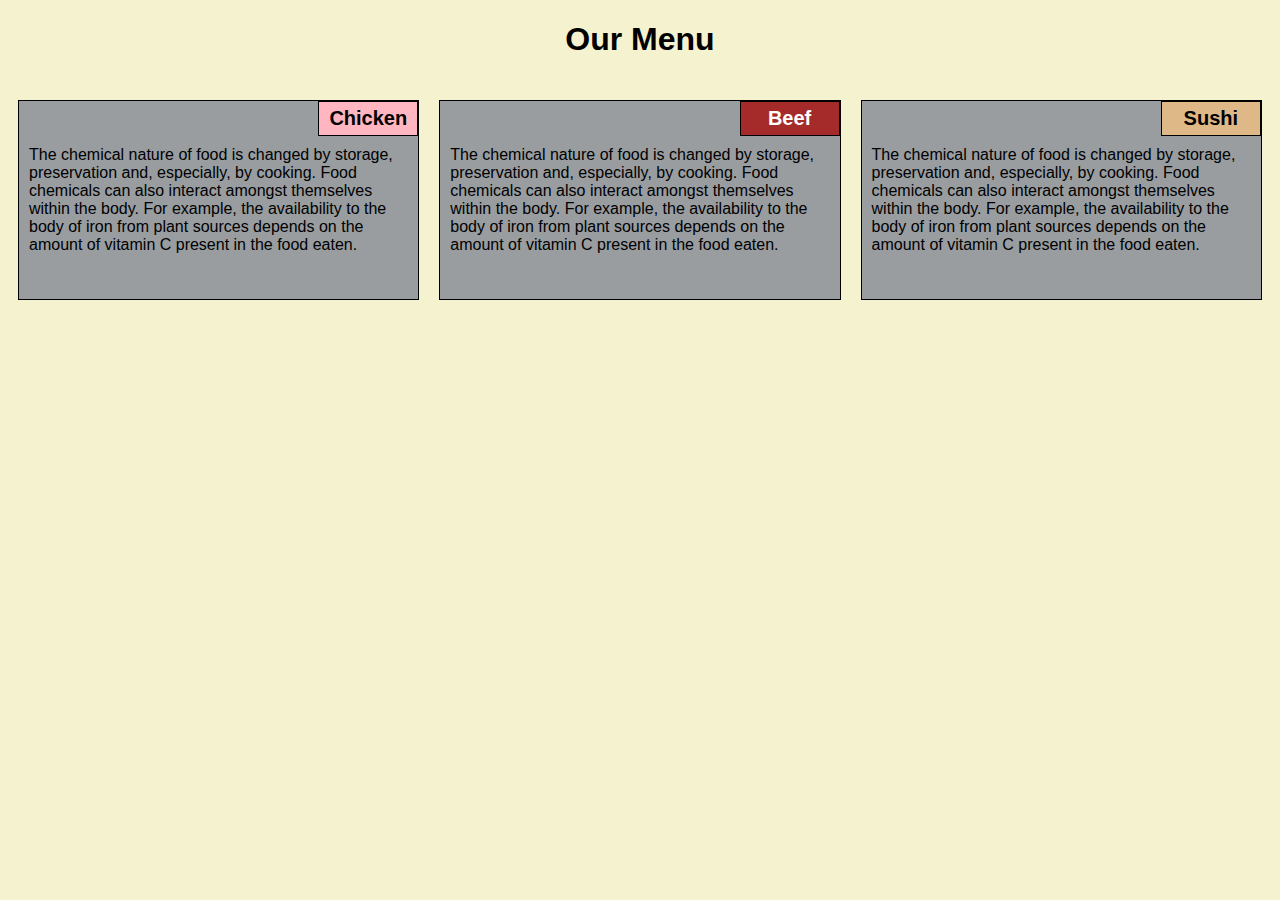
<file: module_2/index.html>
<!DOCTYPE html>
<html>
<head>
	<meta charset="utf-8">

	<meta name="viewport" content="width=device-width, initial-scale=1">

	<link rel="stylesheet" type="text/css" href="style.css">
	<title>Solution of Module 2</title>
</head>
<body>
	<h1>Our Menu</h1>
	<div class="row">
	<div class="container col-lg-4 col-md-6 col-sm-12">
		<section>
		<div id="chickenId">
			Chicken
		</div>
		<p>
			The chemical nature of food is changed by storage, preservation and, especially, by cooking. Food chemicals can also interact amongst themselves within the body. For example, the availability to the body of iron from plant sources depends on the amount of vitamin C present in the food eaten.  
		</p>
		</section>
	</div>
	<div class="container col-lg-4 col-md-6 col-sm-12">
		<section>
		<div id="beefId">
			Beef
		</div>
		<p>
			The chemical nature of food is changed by storage, preservation and, especially, by cooking. Food chemicals can also interact amongst themselves within the body. For example, the availability to the body of iron from plant sources depends on the amount of vitamin C present in the food eaten. 
		</p>
		</section>
	</div>
	<div class="container col-lg-4 col-md-12 col-sm-12">
		<section>
		<div id="sushiId">
			Sushi
		</div>
		<p>
			The chemical nature of food is changed by storage, preservation and, especially, by cooking. Food chemicals can also interact amongst themselves within the body. For example, the availability to the body of iron from plant sources depends on the amount of vitamin C present in the food eaten. 
		</p>
		</section>
	</div>
	</div>
</body>
</html>
</file>
<file: module_2/style.css>
*{
	box-sizing: border-box;
}
body{
	background-color: #f5f2d0;
}

h1
{
	font-family: Helvetica;
	text-align: center;
}

p {
	padding: 10px;
	margin: 0px;
	position: relative;
	clear: right;
}

.container {
	border: none;
	margin-left: auto;
	margin-right: auto;
	margin-top: 10px;
	margin-bottom: 10px;
	padding: 10px;
}

section {
	border:	1px solid black;
	background-color: #999DA0;
	width: 100%;
	height: 200px;
	font-family: Helvetica;
	color: black;
	position: relative;
	overflow: auto;
}

#beefId{
	border:1px solid black;
	background-color: #A52A2A;
	text-align: center;
	padding: 5px;
	color: white;
	font-family: Tahoma, Geneva,sans-serif;
	font-weight: bold;
	font-size: 125%;
	width: 100px;
	float:right;
	margin: 0px;
}
#sushiId{
	border:1px solid black;
	background-color: #DEB887;
	text-align: center;
	padding: 5px;
	color: black;
	font-family: Tahoma, Geneva,sans-serif;
	font-weight: bold;
	font-size: 125%;
	width: 100px;
	float: right;
	margin: 0px;


}
#chickenId{
	border:1px solid black;
	background-color: #FFB6C1;
	text-align: center;
	padding: 5px;
	color: black;
	font-family: Tahoma, Geneva,sans-serif;
	font-weight: bold;
	font-size: 125%;
	width: 100px;
	float: right;
	margin: 0px;

}


.row{
	width: 100%;
}

@media (min-width: 992px) {
  .col-lg-1, .col-lg-2, .col-lg-3, .col-lg-4, .col-lg-5, .col-lg-6, .col-lg-7, .col-lg-8, .col-lg-9, .col-lg-10, .col-lg-11, .col-lg-12 {
    float: left;
  }

  .col-lg-1 {
    width: 8.33%;
  }
  .col-lg-2 {
    width: 16.66%;
  }
  .col-lg-3 {
    width: 25%;
  }
  .col-lg-4 {
    width: 33.33%;
  }
  .col-lg-5 {
    width: 41.66%;
  }
  .col-lg-6 {
    width: 50%;
  }
  .col-lg-7 {
    width: 58.33%;
  }
  .col-lg-8 {
    width: 66.66%;
  }
  .col-lg-9 {
    width: 74.99%;
  }
  .col-lg-10 {
    width: 83.33%;
  }
  .col-lg-11 {
    width: 91.66%;
  }
  .col-lg-12 {
    width: 100%;
  }

}


@media (min-width: 768px) and (max-width: 991px) {
  .col-md-1, .col-md-2, .col-md-3, .col-md-4, .col-md-5, .col-md-6, .col-md-7, .col-md-8, .col-md-9, .col-md-10, .col-md-11, .col-md-12 {
    float: left;
  }

  .col-md-1 {
    width: 8.33%;
  }
  .col-md-2 {
    width: 16.66%;
  }
  .col-md-3 {
    width: 25%;
  }
  .col-md-4 {
    width: 33.33%;
  }
  .col-md-5 {
    width: 41.66%;
  }
  .col-md-6 {
    width: 50%;
  }
  .col-md-7 {
    width: 58.33%;
  }
  .col-md-8 {
    width: 66.66%;
  }
  .col-md-9 {
    width: 74.99%;
  }
  .col-md-10 {
    width: 83.33%;
  }
  .col-md-11 {
    width: 91.66%;
  }
  .col-md-12 {
    width: 100%;
  }
}

@media (max-width: 767px) {
  .col-sm-1, .col-sm-2, .col-sm-3, .col-sm-4, .col-sm-5, .col-sm-6, .col-sm-7, .col-sm-8, .col-sm-9, .col-sm-10, .col-sm-11, .col-sm-12 {
 	float: left;
  }

  .col-sm-1 {
    width: 8.33%;
  }
  .col-sm-2 {
    width: 16.66%;
  }
  .col-sm-3 {
    width: 25%;
  }
  .col-sm-4 {
    width: 33.33%;
  }
  .col-sm-5 {
    width: 41.66%;
  }
  .col-sm-6 {
    width: 50%;
  }
  .col-sm-7 {
    width: 58.33%;
  }
  .col-sm-8 {
    width: 66.66%;
  }
  .col-sm-9 {
    width: 74.99%;
  }
  .col-sm-10 {
    width: 83.33%;
  }
  .col-sm-11 {
    width: 91.66%;
  }
  .col-sm-12 {
    width: 100%;
  }
}
</file>
